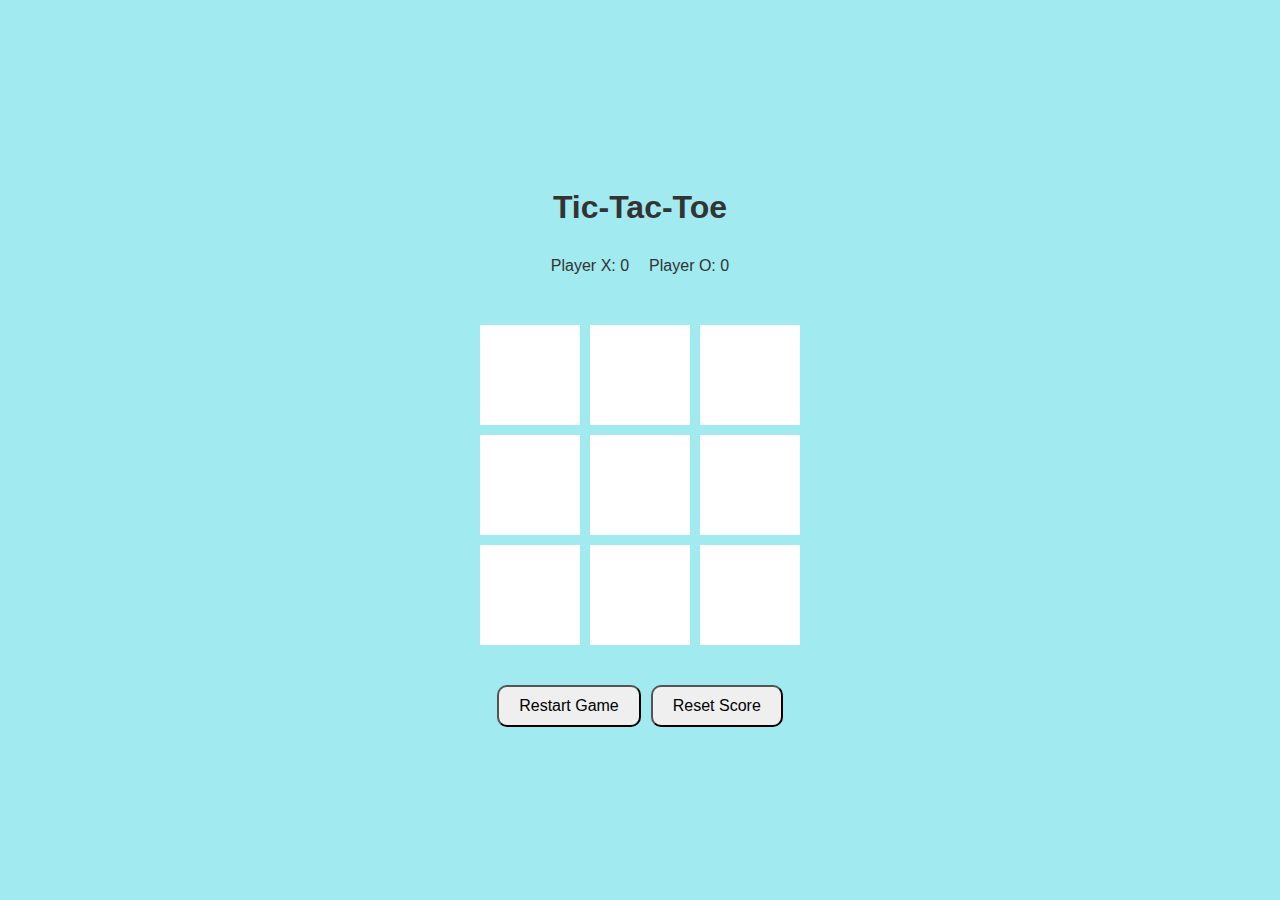
<file: index.html>
<!DOCTYPE html>
<html lang="pt-br">

<head>
    <meta charset="UTF-8">
    <meta name="viewport" content="width=device-width, initial-scale=1.0">
    <title>Tic Tac Toe</title>
    <link rel="stylesheet" href="style.css">
</head>

<body>
    <div class="game-container">
        <h1>Tic-Tac-Toe</h1>
        <div id="scoreboard">
            <div class="player">Player X: <span id="playerXScore">0</span></div>
            <div class="player">Player O: <span id="playerOScore">0</span></div>
        </div>
        <div id="game-board" class="board">
            <div class="cell" data-cell></div>
            <div class="cell" data-cell></div>
            <div class="cell" data-cell></div>
            <div class="cell" data-cell></div>
            <div class="cell" data-cell></div>
            <div class="cell" data-cell></div>
            <div class="cell" data-cell></div>
            <div class="cell" data-cell></div>
            <div class="cell" data-cell></div>
        </div>
        <div id="botoes">
            <button id="restartButton">Restart Game</button>
            <button id="resetScoreButton">Reset Score</button>
        </div>

    </div>
    <script src="script.js"></script>
</body>

</html>
</file>
<file: style.css>
body,
html {
    display: flex;
    justify-content: center;
    align-items: center;
    height: 100%;
    background-color: #a0eaf0;
    font-family: Arial, sans-serif;
    color: #333;
}

.game-container {
    display: flex;
    flex-direction: column;
    align-items: center;
}

#game-board {
    display: grid;
    grid-template-columns: repeat(3, 100px);
    grid-gap: 10px;
    margin: 20px;
}

.cell {
    width: 100px;
    height: 100px;
    background-color: white;
    display: flex;
    justify-content: center;
    align-items: center;
    font-size: 40px;
    cursor: pointer;
}

#scoreboard {
    margin-bottom: 20px;
    display: flex;
    /* Isso faz com que os elementos dentro de #botoes sejam dispostos em linha */
    justify-content: space-between;
    /* Isso espaça os elementos igualmente */
}

.player {
    margin: 10px;
}

#botoes {
    display: flex;
    /* Isso faz com que os elementos dentro de #botoes sejam dispostos em linha */
    justify-content: space-between;
    /* Isso espaça os elementos igualmente */
}

#botoes button {
    flex-grow: 1;
    /* Isso faz com que os botões cresçam igualmente para ocupar o espaço disponível */
    margin: 5px;
    /* Isso adiciona uma pequena margem entre os botões */
    margin-top: 20px;
    padding: 10px 20px;
    font-size: 16px;
    cursor: pointer;
    border-radius: 10px;
}

.cell.x::before {
    content: 'X';
    color: #00ff22;
    /* A regal purple for player X */
}

.cell.o::before {
    content: 'O';
    color: #ff0000;
    /* A golden hue for player O */
}
</file>
